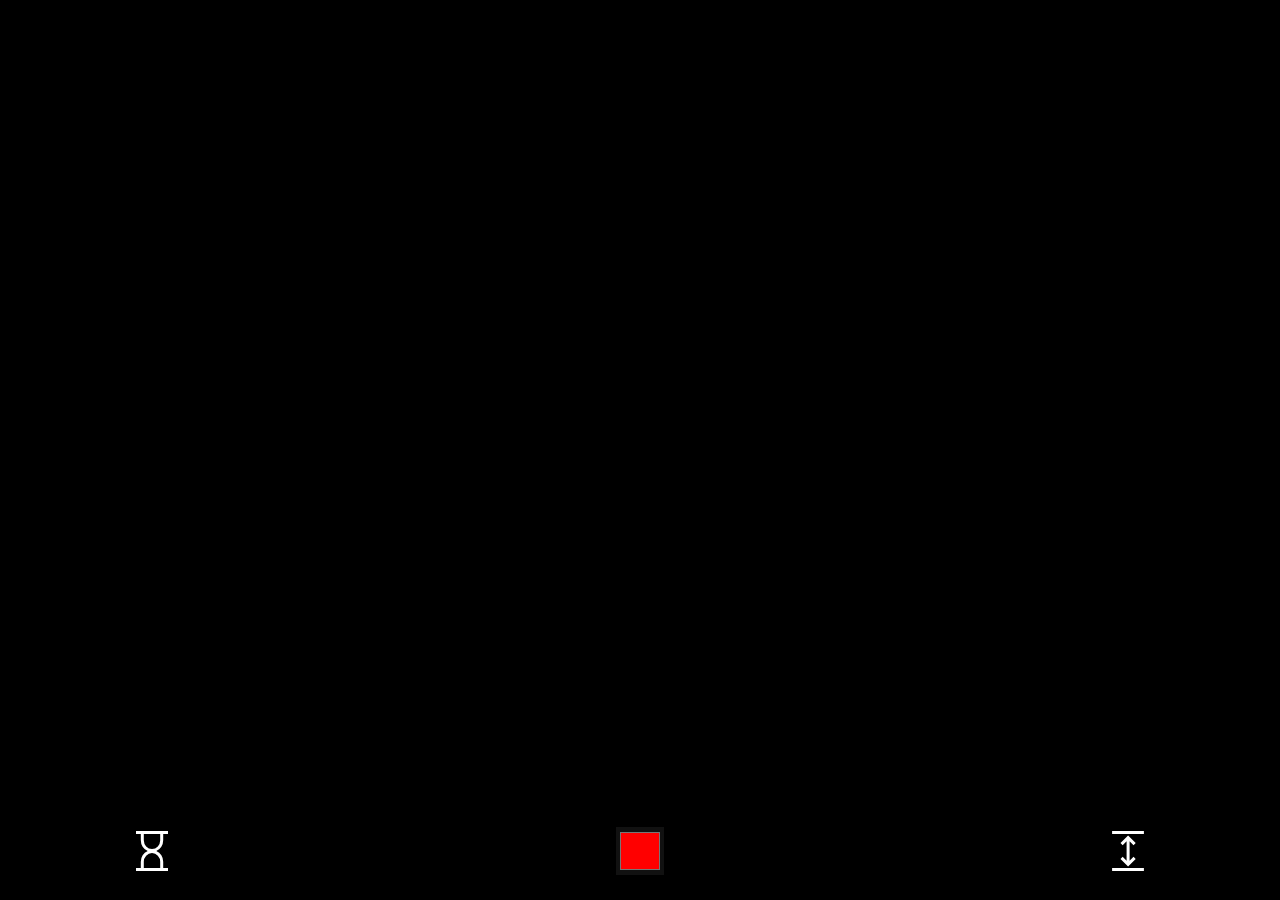
<file: drawdemo/index.html>
<!DOCTYPE html>
<html lang="en">
<head>
    <meta charset="UTF-8">
     <link rel="manifest" href="manifest.webmanifest">
    <meta name="viewport" content=
            "width=device-width, initial-scale=1.0">
            <meta name="author" content="james">
      <meta name="description" content="fun demo">
      <meta data-react-helmet="true" name="theme-color" content="#000">
      <meta content="/icon.png" name="twitter:image">
      <meta content="/icon.png" property="og:image">
      <meta content="/icon.png" property="og:image:secure_url">
       <link rel="icon" type="image/x-icon" href="favicon.ico">
           <link rel="apple-touch-icon" sizes="180x180" href="apple.png">
    <title>
        Draw Demo
    </title>
      
    <style>
      html, body {
    margin: 0;
    touch-action: none;
    font-family: -apple-system, sans-serif;
}
footer {
position: absolute;
bottom:25px;
width: 80%;
 display: flex;
  flex-direction: row;
  justify-content: space-between;
  margin-left: 10%;
  margin-right: 10%;
}
fieldset {
  position: absolute;
  top: 50%;
  left: 50%;
  transform: translate(-50%, -50%);
  backdrop-filter: blur(10px);
  border-radius: 20px;
  border-color: #444;
text-align:center
}
h2 {
color: white
}

    </style>
</head>
  
<body>
    <canvas id="canvas" style="background-color:black;display: block;touch-action: none"></canvas>
    <footer>
    <svg xmlns="http://www.w3.org/2000/svg" height="48" width="48" id="interval-button"><path fill="white" d="M15.8 41H32.2V34.65Q32.2 31.15 29.825 28.625Q27.45 26.1 24 26.1Q20.55 26.1 18.175 28.625Q15.8 31.15 15.8 34.65ZM24 21.9Q27.45 21.9 29.825 19.375Q32.2 16.85 32.2 13.3V7H15.8V13.3Q15.8 16.85 18.175 19.375Q20.55 21.9 24 21.9ZM8 44V41H12.8V34.65Q12.8 31.15 14.625 28.225Q16.45 25.3 19.7 24Q16.45 22.7 14.625 19.75Q12.8 16.8 12.8 13.3V7H8V4H40V7H35.2V13.3Q35.2 16.8 33.35 19.75Q31.5 22.7 28.3 24Q31.55 25.3 33.375 28.225Q35.2 31.15 35.2 34.65V41H40V44Z"/></svg>
    <input type="color" id="color-button"  value="#ff0000">
    <svg xmlns="http://www.w3.org/2000/svg" height="48" width="48" id="width-button"><path fill="white" d="M8.1 44V41H39.9V44ZM8.1 7V4H39.9V7ZM24.1 39.5 16.5 31.9 18.65 29.75 22.6 33.7V14.3L18.65 18.25L16.5 16.1L24.1 8.5L31.7 16.1L29.55 18.25L25.6 14.3V33.7L29.55 29.75L31.7 31.9Z"/></svg>
    </footer>
    <template id="popup-width" >
    <fieldset>
    <h2>Size</h2>
    <input  type="range" id="width"  min="1" max="200">
    <button style="display:block" onclick="doneWidth()" >Done</button>
    </fieldset>
    </template>
    
     <template id="popup-interval" >
    	<fieldset>
   		 <h2>Interval</h2>
    		<input  type="range" id="interval"  min="1" max="200">
    		<button style="display:block" onclick="doneInterval()" >Done</button>
    	</fieldset>
    </template>
    <script>
    if ('serviceWorker' in navigator) {
  window.addEventListener('load', () => {
    navigator.serviceWorker.register('sw.js')
      .then(reg => {
        console.log('yay', reg)
      }).catch(err => {
        console.log('gosh darn it!')
      })
  })
}
    </script>
<script>
let loop
let enabledButtons = true;
let width = 30;
let color = "#f00"
let Interval = 50;
// wait for the content of the window element
// to load, then performs the operations.
// This is considered best practice.
var dpr = window.devicePixelRatio || 1;
if(!navigator.platform.match(/iPhone|iPod|iPad/)){
document.getElementById("color-button").style.backgroundColor = "#111"
document.getElementById("color-button").style.border = "#111"
document.getElementById("color-button").style.width = "48px"
document.getElementById("color-button").style.height = "48px"
}
  function doneWidth(){
    enabledButtons = true
       width= document.getElementById("width").value;
    document.getElementsByTagName("fieldset")[0].remove();
    }
    function doneInterval(){
    enabledButtons = true
       Interval = document.getElementById("interval").value;
       clearInterval(loop)
       loop = setInterval(function () {ctx.fillStyle = "#0001";ctx.fillRect(0, 0, canvas.width, canvas.height)}, Interval);   
    document.getElementsByTagName("fieldset")[0].remove();
    
    }
window.addEventListener('load', ()=>{
        
    resize(); // Resizes the canvas once the window loads
    document.addEventListener('mousedown', startPainting);
    document.addEventListener('mouseup', stopPainting);
    document.addEventListener('mousemove', sketch);
  canvas.addEventListener('touchstart', startPainting);
canvas.addEventListener('touchmove', sketch);
canvas.addEventListener('touchend', stopPainting);
    window.addEventListener('resize', resize);
    
 document.getElementById("width-button").addEventListener('click', function(){
 if(enabledButtons){
 enabledButtons = false;
    var temp = document.getElementById("popup-width")
  var clon = temp.content.cloneNode(true);
  document.body.appendChild(clon);
   document.getElementById("width").value = width
      document.getElementById("width").style.accentColor = color
    }})

 document.getElementById("interval-button").addEventListener('click', function(){
 if(enabledButtons){
 enabledButtons = false;
    var temp = document.getElementById("popup-interval")
  var clon = temp.content.cloneNode(true);
  document.body.appendChild(clon);
   document.getElementById("interval").value = Interval
     document.getElementById("interval").style.accentColor = color
   
    }})

 document.getElementById("color-button").addEventListener("input", function() {
color =  document.getElementById("color-button").value
})

});
loop = setInterval(function () {ctx.fillStyle = "#0001";ctx.fillRect(0, 0, canvas.width, canvas.height)}, Interval);   
const canvas = document.querySelector('#canvas');
   
// Context for the canvas for 2 dimensional operations
const ctx = canvas.getContext('2d');
ctx.scale(dpr, dpr);
// Resizes the canvas to the available size of the window.
function resize(){
  canvas.style.width = window.innerWidth + "px";
    canvas.style.height = window.innerHeight + "px";
  canvas.width =( window.innerWidth * dpr) 
  canvas.height = window.innerHeight * dpr 

}
    
// Stores the initial position of the cursor
let coord = {x:0 , y:0}; 
   
// This is the flag that we are going to use to 
// trigger drawing
let paint = false;
    
// Updates the coordianates of the cursor when 
// an event e is triggered to the coordinates where 
// the said event is triggered.
function getPosition(event){
  coord.x = dpr *(event.clientX || event.touches[0].clientX) - canvas.offsetLeft;
  coord.y = dpr * (event.clientY || event.touches[0].clientY)- canvas.offsetTop;
}
  
// The following functions toggle the flag to start
// and stop drawing
function startPainting(event){
  paint = true;
  getPosition(event);
}
function stopPainting(){
  paint = false;
}
    
function sketch(event){
  if (!paint) return;
  ctx.beginPath();
    
     ctx.lineWidth = width * dpr;
   
  // Sets the end of the lines drawn
  // to a round shape.
  ctx.lineCap = 'round';
    
  ctx.strokeStyle = color;
      
  // The cursor to start drawing
  // moves to this coordinate
  ctx.moveTo(coord.x, coord.y);
   
  // The position of the cursor
  // gets updated as we move the
  // mouse around.
  getPosition(event);
   
  // A line is traced from start
  // coordinate to this coordinate
  ctx.lineTo(coord.x , coord.y);
    
  // Draws the line.
  ctx.stroke();
  
}

</script>
</body>
  
</html>
</file>
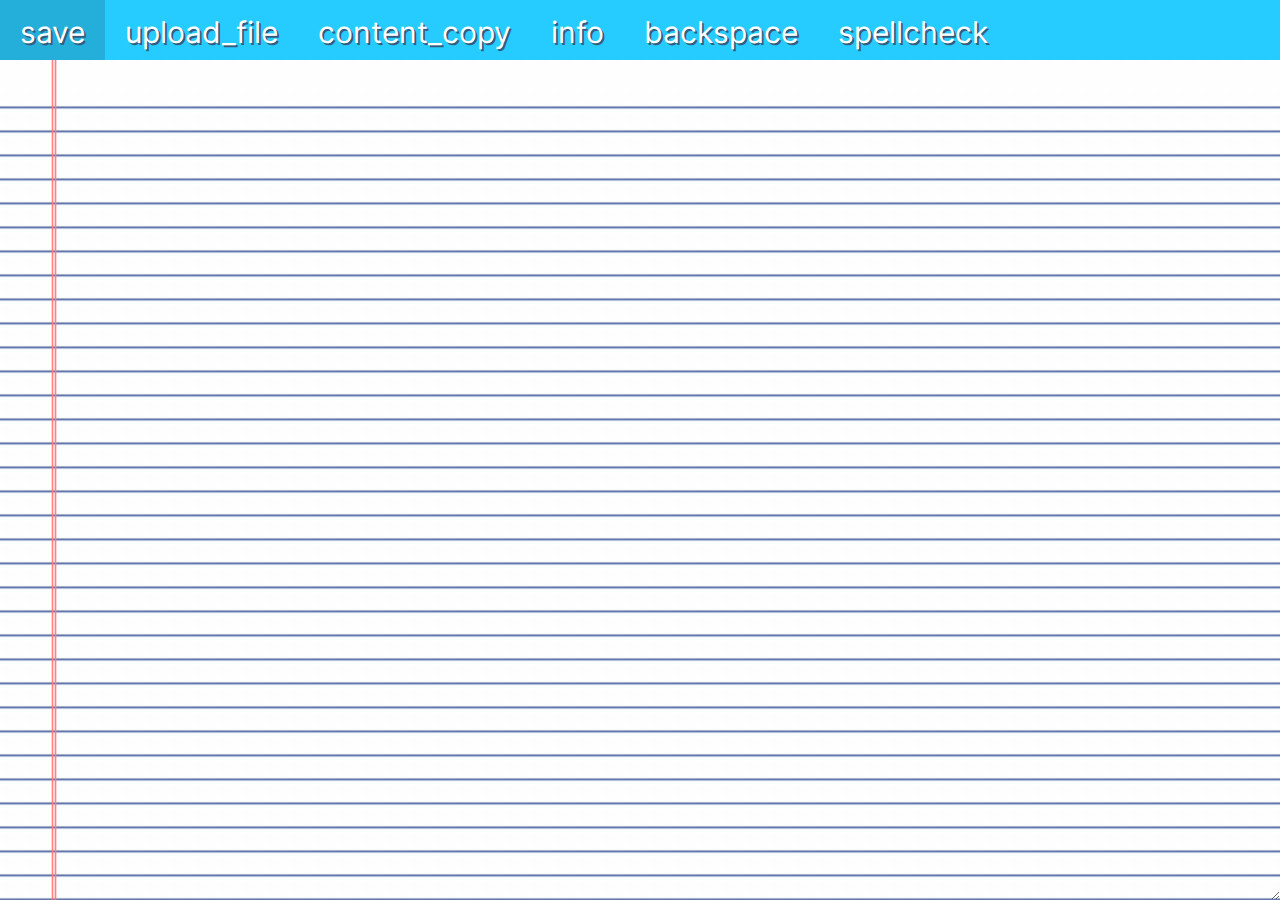
<file: jnote/index.html>
<!DOCTYPE html>
<html lang="en">
   <head>
      <title>jnote</title>
<meta charset="utf-8">
<link href="https://fonts.googleapis.com/icon?family=Material+Icons"
      rel="stylesheet">
 <link rel="manifest" href="manifest.webmanifest">
<link id="css" rel="stylesheet" href="styles.css">
      <meta name="author" content="james">
      <meta name="viewport" content="width=device-width, initial-scale=1.0">
      <meta name="description" content="jnote demo and installation">
      <meta data-react-helmet="true" name="theme-color" content="#26ccff">
      <meta content="/icon.png" name="twitter:image">
      <meta content="/icon.png" property="og:image">
      <meta content="/icon.png" property="og:image:secure_url">
       <link rel="icon" type="image/x-icon" href="tabicon.png">

   <meta name="apple-mobile-web-app-capable" content="yes">
  <meta name="apple-mobile-web-app-status-bar-style" content="black">
  <meta name="apple-mobile-web-app-title" content="JNOTE">
    <link rel="apple-touch-icon" sizes="180x180" href="apple.png">
   </head>
   <body>
      <ul>
         <li><a class="active" id="btnSave" title="Save"  class="material-icons">save</a></li>
         <li><a onclick="(isChromium) ?bleedingInput(): document.querySelector('#file').click " title="Select File">upload_file</a></li>
         <li><a onclick="copyToClipboard()" title="Copy To Clipboard">content_copy</a></li>
	 <li><a onclick="alert(`JNOTE v.${ver}\nWritten By James\nLicensed Under GPLv3`)" title="Software info">info</a></li>
   <li><input type="file" id="file"/></li>
            <li><a onclick="document.querySelector('#text').value = ''" title="Clear">backspace</a></li>
         <li><a onclick="toggleSpellCheck()" title="Toggle Spellcheck">spellcheck</a></li>
      </ul>
      <input id="title" spellcheck="true"></textarea>
      <textarea id="text" style="height:1em;" spellcheck="true"></textarea>
<script>
const ver = "0.4"
if ('serviceWorker' in navigator) {
  window.addEventListener('load', () => {
    navigator.serviceWorker.register('sw.js')
      .then(reg => {
        console.log('yay', reg)
      }).catch(err => {
        console.log('gosh darn it!')
      })
  })
}
</script>
<script src="notepad.js"></script>
   </body>
</html>
</file>
<file: jnote/styles.css>
@font-face {
    font-family: inter;
    src: url(/inter.woff)
}

@font-face {
    font-family: Pangolin;
    font-style: normal;
    font-weight: 400;
    src: url(https://fonts.gstatic.com/s/pangolin/v6/cY9GfjGcW0FPpi-tWMfN79w.woff2) format('woff2');
    unicode-range: U+0000-00FF, U+0131, U+0152-0153, U+02BB-02BC, U+02C6, U+02DA, U+02DC, U+2000-206F, U+2074, U+20AC, U+2122, U+2191, U+2193, U+2212, U+2215, U+FEFF, U+FFFD
}

html {
    background-color: #325d7e
}

div {
    display: flex;
    justify-content: center;
    align-items: center
}
#title {

    width: 100%;
    display: block;
    margin: 0 auto;
    /* overflow: visible; */
    background-image: url(notepad-left.png), url(notepad-top.png), url(line.png);
    background-repeat: repeat-y, repeat-x, repeat;
    background-position: 40px 2px, 0 0, 40px 2px;
    font-size: 19px;
    border: 0;
    padding-left: 80px;
    box-sizing: border-box;
    font-family: Pangolin;
height: 48px
}
#text {
    width: 100%;
    display: block;
    margin: 0 auto;
    /* overflow: visible; */
    background-image: url(notepad-left.png), url(line.png);
    background-repeat: repeat-y, repeat;
    background-position: 40px 2px, 0 0, 40px 2px;
    font-size: 19px;
    border: 0;
    padding-left: 80px;
    box-sizing: border-box;
    font-family: Pangolin;
height: calc(100vh - 108px);
}

input:focus, select:focus, textarea:focus {
    outline: 0
}

button {
    top: 20px;
    justify-content: center
}

ul {
    margin-top: 0;
    list-style-type: none;
    margin: 0;
    padding: 0;
    overflow: hidden;
    background-color: #26CCFF;
    width: 100%;
    display: block;
    margin: 0 auto;
    height: 60px;
}

li {
    float: left
}

li a, li label {
    display: block;
    color: #fff;
    text-align: center;
    padding: 14px 20px;
    text-decoration: none;
    user-select: none;
    cursor: pointer;
    font-family: 'Material Icons', inter;
    font-size: 30px;
    text-shadow: 2px 2px #325d7e
}

li a:hover, li label:hover {
    background-color: rgba(17, 17, 17, .158)
}

#file {
    display: none
}
body {
margin: 0px
}
</file>
